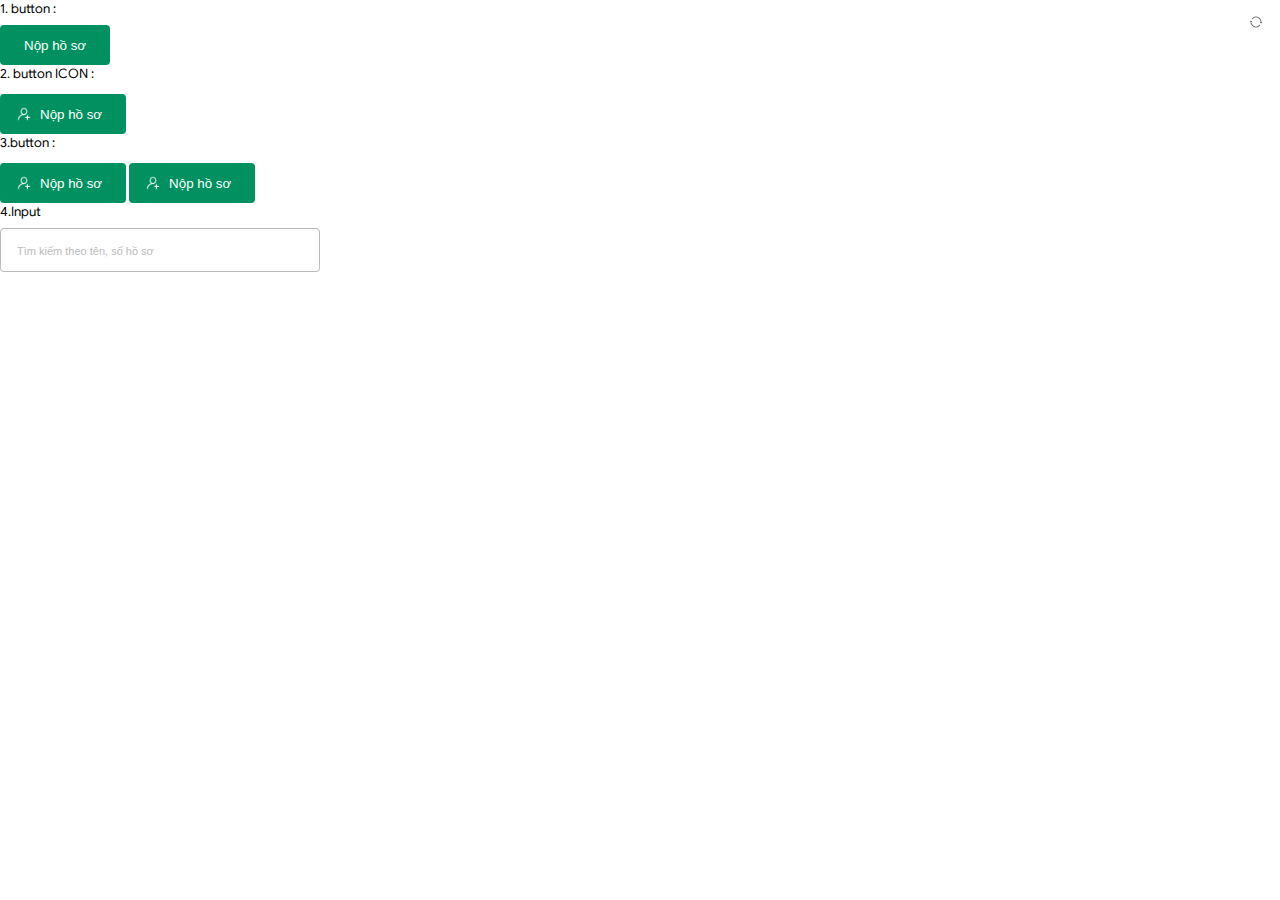
<file: page/index.html>
<!DOCTYPE html>
<html lang="en">
<head>
    <meta charset="UTF-8">
    <meta http-equiv="X-UA-Compatible" content="IE=edge">
    <meta name="viewport" content="width=device-width, initial-scale=1.0">
    <link rel="stylesheet" href="/css/main.css">
    <title>Index</title>
    
</head>
<body> 

    <label for="">1. button :</label>
    <div class="n-row">  
        <button class="n-button">Nộp hồ sơ</button>
    </div>

    <label for="">2. button ICON :</label>
    <div class="n-row"> 
        <button class="n-button n-button-icon" style="margin-top: 4px;">Nộp hồ sơ</button>
    </div>

    <label for="">3.button :</label>
    <div class="n-row">
        <div class="n-button- container">
            <button class="n-button n-button-icon" style="margin-top: 4px;">Nộp hồ sơ</button>
            <button class="n-button n-button-icon" style="margin-top: 4px;">Nộp hồ sơ</button>
        </div>       
    </div>

    <label for="">4.Input</label>
    <div class="n-row">
        <div class="input-container">
            <input type="text" class="n-input" placeholder="Tìm kiếm theo tên, số hồ sơ">
            <div class="icon-delete"></div>
        </div>       
    </div>

</body>
</html>
</file>
<file: css/main.css>
@import url(../css/base/button.css);
@import url(../css/base/input.css);

body{
    font-family: MISA Fonts regular;
    font-size: 13px ;
    margin: 0px;
}

@font-face {
    font-family: MISA Fonts regular;
    src: url(../assets/font/GoogleSans-Regular.otf);
}

@font-face {
    font-family: MISA Fonts bold;
    src: url(../assets/font/GoogleSans-Bold.otf);
}

@font-face {
    font-family: MISA Fonts Italic;
    src: url(../assets/font/GoogleSans-Italic.otf);
}

.n-row{
    display: flex;
    width: 100%;
    margin-top: 8px;
}
</file>
